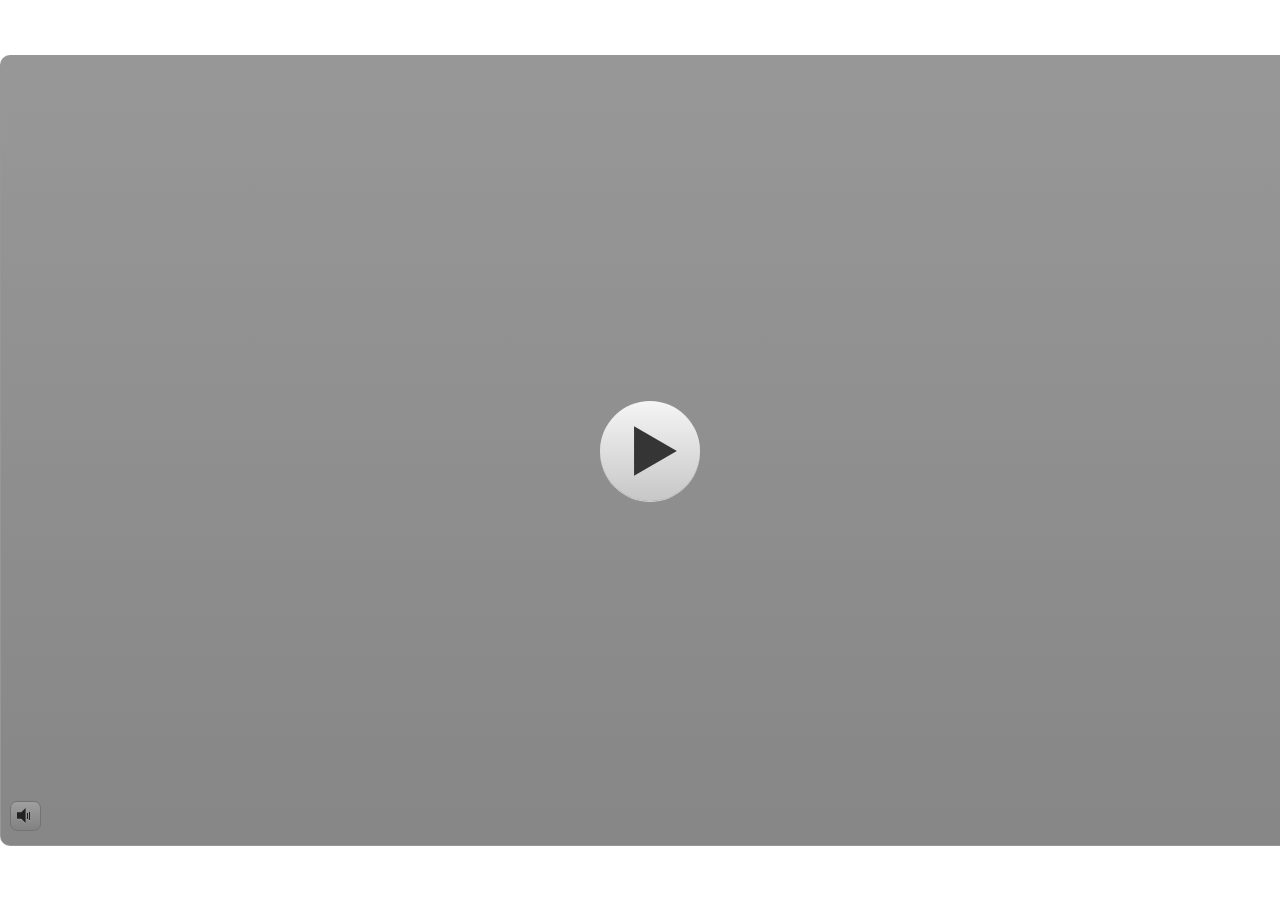
<file: index.html>
<!DOCTYPE html>
<html lang="en-US">
<head>
  <meta charset="utf-8">
  <!-- Created using Storyline 3 - http://www.articulate.com  -->
  <!-- version: 3.10.22406.0 -->
  <title>Tugas Akhir Pembatik Level 3</title>
  <meta http-equiv="x-ua-compatible" content="IE=edge" />
  <meta name="viewport" content="width=device-width, initial-scale=1.0, user-scalable=no, shrink-to-fit=no, minimal-ui" />
  <meta name="apple-mobile-web-app-capable" content="yes" />
  <style>
    html, body { height: 100%; padding: 0; margin: 0 }
    #app { height: 100%; width: 100%; }
  </style>
  
  <script>window.THREE = { };</script>
</head>
<body style="background: #FFFFFF" class="cs-HTML theme-classic">
  <!-- 360 -->
  <script>!function(e){function n(e,i){return e.test(i)}function i(e){var i=e||navigator.userAgent,o=i.split("[FBAN");if(void 0!==o[1]&&(i=o[0]),this.apple={phone:n(t,i),ipod:n(d,i),tablet:!n(t,i)&&n(s,i),device:n(t,i)||n(d,i)||n(s,i)},this.amazon={phone:n(h,i),tablet:!n(h,i)&&n(a,i),device:n(h,i)||n(a,i)},this.android={phone:n(h,i)||n(b,i),tablet:!n(h,i)&&!n(b,i)&&(n(a,i)||n(r,i)),device:n(h,i)||n(a,i)||n(b,i)||n(r,i)},this.windows={phone:n(l,i),tablet:n(p,i),device:n(l,i)||n(p,i)},this.other={blackberry:n(f,i),blackberry10:n(u,i),opera:n(c,i),firefox:n(A,i),chrome:n(w,i),device:n(f,i)||n(u,i)||n(c,i)||n(A,i)||n(w,i)},this.seven_inch=n(v,i),this.any=this.apple.device||this.android.device||this.windows.device||this.other.device||this.seven_inch,this.phone=this.apple.phone||this.android.phone||this.windows.phone,this.tablet=this.apple.tablet||this.android.tablet||this.windows.tablet,"undefined"==typeof window)return this}function o(){var e=new i;return e.Class=i,e}var t=/iPhone/i,d=/iPod/i,s=/iPad/i,b=/(?=.*\bAndroid\b)(?=.*\bMobile\b)/i,r=/Android/i,h=/(?=.*\bAndroid\b)(?=.*\bSD4930UR\b)/i,a=/(?=.*\bAndroid\b)(?=.*\b(?:KFOT|KFTT|KFJWI|KFJWA|KFSOWI|KFTHWI|KFTHWA|KFAPWI|KFAPWA|KFARWI|KFASWI|KFSAWI|KFSAWA)\b)/i,l=/IEMobile/i,p=/(?=.*\bWindows\b)(?=.*\bARM\b)/i,f=/BlackBerry/i,u=/BB10/i,c=/Opera Mini/i,w=/(CriOS|Chrome)(?=.*\bMobile\b)/i,A=/(?=.*\bFirefox\b)(?=.*\bMobile\b)/i,v=new RegExp("(?:Nexus 7|BNTV250|Kindle Fire|Silk|GT-P1000)","i");"undefined"!=typeof module&&module.exports&&"undefined"==typeof window?module.exports=i:"undefined"!=typeof module&&module.exports&&"undefined"!=typeof window?module.exports=o():"function"==typeof define&&define.amd?define("isMobile",[],e.isMobile=o()):e.isMobile=o()}(this);
    window.isMobile.apple.tablet = window.isMobile.apple.tablet ||
      (navigator.platform === 'MacIntel' && navigator.maxTouchPoints > 1);
    window.isMobile.apple.device = window.isMobile.apple.device || window.isMobile.apple.tablet;
    window.isMobile.tablet = window.isMobile.tablet || window.isMobile.apple.tablet;
    window.isMobile.any = window.isMobile.any || window.isMobile.apple.tablet;
  </script>

  <div id="focus-sink" aria-hidden="true" tabIndex=-1"></div>

  <div id="preso"></div>
  <script>
    window.DS = {};
    window.globals = {
      DATA_PATH_BASE: '',
      HAS_FRAME: true,
      HAS_SLIDE: true,

      lmsPresent: false,
      tinCanPresent: false,
      cmi5Present: false,
      aoSupport: false,
      scale: 'noscale',
      captureRc: false,
      browserSize: 'optimal',
      bgColor: '#FFFFFF',
      features: '',
      themeName: 'classic',
      preloaderColor: '#FFFFFF',
      suppressAnalytics: false,
      productChannel: 'perpetual',
      publishSource: 'storyline',
      aid: '',
      cid: '0a14c4e4-3e74-4a80-9cd8-9e893aedf4ea',
      playerVersion: '3.10.22406.0',
      maxIosVideoElements: 5,

      
      parseParams: function(qs) {
        if (window.globals.parsedParams != null) {
          return window.globals.parsedParams;
        }
        qs = (qs || window.location.search.substr(1)).split('+').join(' ');
        var params = {},
            tokens,
            re = /[?&]?([^=]+)=([^&]*)/g;

        while (tokens = re.exec(qs)) {
          params[decodeURIComponent(tokens[1]).trim()] =
            decodeURIComponent(tokens[2]).trim();
        }
        window.globals.parsedParams = params;
        return params;
      }

    };

    (function() {

      var classTypes = [ 'desktop', 'mobile', 'phone', 'tablet' ];

      var addDeviceClasses = function(prefix, testObj) {
        var curr, i;
        for (i = 0; i < classTypes.length; i++) {
          curr = classTypes[i];
          if (testObj[curr]) {
            document.body.classList.add(prefix + curr);
          }
        }
      };

      var params = window.globals.parseParams(),
          isDevicePreview = params.devicepreview === '1',
          isPhoneOverride = params.deviceType === 'phone' || (isDevicePreview && params.phone == '1'),
          isTabletOverride = (params.deviceType === 'tablet' || isDevicePreview) && !isPhoneOverride,
          isMobileOverride = isPhoneOverride || isTabletOverride;

      var deviceView = {
        desktop: !window.isMobile.any && !isMobileOverride,
        mobile: window.isMobile.any || isMobileOverride,
        phone: isPhoneOverride || (window.isMobile.phone && !isTabletOverride),
        tablet: isTabletOverride || window.isMobile.tablet
      };

      window.globals.deviceView = deviceView;
      window.isMobile.desktop = !window.isMobile.any;
      window.isMobile.mobile = window.isMobile.any;

      addDeviceClasses('view-', deviceView);

    })();
  </script>
  
  <script src='story_content/user.js' type=text/javascript></script>
  <div class="slide-loader"></div>

  <script type="text/javascript">
    if (window.globals.deviceView.isMobile) { var doc = document, loader = doc.body.querySelector('.slide-loader'); [ 1, 2, 3 ].forEach(function(n) { var d = doc.createElement('div'); d.style.backgroundColor = window.globals.preloaderColor; d.classList.add('mobile-loader-dot'); d.classList.add('dot' + n); loader.appendChild(d); }); }
  </script>

  <div class="mobile-load-title-overlay" style="display: none">
    <div class="mobile-load-title">Tugas Akhir Pembatik Level 3</div>
  </div>

  <div class="mobile-chrome-warning"></div>

  <script>
    
    if (window.autoSpider && window.vInterfaceObject) {
      document.querySelector('.mobile-load-title-overlay').style.display = 'none';
    }
  </script>

  

  <link rel="stylesheet" href="html5/data/css/output.min.css" data-noprefix />
</body>
<script src="html5/lib/scripts/ds-bootstrap.min.js"></script>
</html>
</file>
<file: html5/data/css/output.min.css>
@font-face {
  font-family: 'Open SansBold CharsBold3A31C918';
  src: url('[data-uri]');
  font-style: normal;
  font-weight: normal;
}
@font-face {
  font-family: 'Open Sans Charset1_ 5msE8D5018E';
  src: url('[data-uri]');
  font-style: normal;
  font-weight: normal;
}
@font-face {
  font-family: 'Comic Sans MSBold CBold1BFDE60E';
  src: url('[data-uri]');
  font-style: normal;
  font-weight: normal;
}
@font-face {
  font-family: 'Comic Sans MS Charset1_61AD669A';
  src: url('[data-uri]');
  font-style: normal;
  font-weight: normal;
}
@font-face {
  font-family: 'Segoe UI Charset1_ 5Wap557A1D74';
  src: url('[data-uri]');
  font-style: normal;
  font-weight: normal;
}
@font-face {
  font-family: 'Open Sans Charset0_v9TY33EDE6F2';
  src: url('[data-uri]');
  font-style: normal;
  font-weight: normal;
}
.cs-npnxnanbnsnfns00000000101 .cs-infopanel  {
  box-shadow: 0 1px 0 rgba(184, 184, 184, 1);
  background: rgba(255, 255, 255, 1);
}
.cs-npnxnanbnsnfns00000000101 .cs-infopanel .cs-link {
  color: rgba(124, 34, 128, 1);
}
.cs-npnxnanbnsnfns00000000101 .cs-infopanel .cs-link:hover {
  color: rgba(0, 0, 238, 1);
}
.cs-npnxnanbnsnfns00000000101 .cs-infopanel .cs-name {
  color: rgba(68, 68, 68, 1);
}
.cs-npnxnanbnsnfns00000000101 .cs-infopanel .cs-title {
  color: rgba(153, 153, 153, 1);
}
.cs-npnxnanbnsnfns00000000101 .cs-infopanelpopup  {
  box-shadow: 0 1px 0 rgba(184, 184, 184, 1);
  background: linear-gradient(180deg, rgba(233, 233, 233, 1) 0%, rgba(207, 207, 207, 1) 100%);
}
.cs-npnxnanbnsnfns00000000101 .cs-infopanelpopup .cs-link {
  color: rgba(124, 34, 128, 1);
}
.cs-npnxnanbnsnfns00000000101 .cs-infopanelpopup .cs-link:hover {
  color: rgba(0, 0, 238, 1);
}
.cs-npnxnanbnsnfns00000000101 .cs-infopanelpopup .cs-name {
  color: rgba(68, 68, 68, 1);
}
.cs-npnxnanbnsnfns00000000101 .cs-infopanelpopup .cs-bio {
  color: rgba(153, 153, 153, 1);
}
.cs-npnxnanbnsnfns00000000101 .cs-timer  {
  color: rgba(85, 85, 85, 1);
}
.cs-npnxnanbnsnfns00000000101 .cs-duration stop:first-child {
  stop-color: rgba(0, 215, 255, 1);
}
.cs-npnxnanbnsnfns00000000101 .cs-duration stop:last-child {
  stop-color: rgba(0, 171, 255, 1);
}
.cs-npnxnanbnsnfns00000000101 .cs-elapsed stop:first-child {
  stop-color: rgba(254, 227, 71, 1);
}
.cs-npnxnanbnsnfns00000000101 .cs-elapsed stop:last-child {
  stop-color: rgba(252, 204, 42, 1);
}
.cs-npnxnanbnsnfns00000000101 .cs-timer .cs-pie .cs-innerstroke {
  stroke: rgba(199, 199, 199, 1);
}
.cs-npnxnanbnsnfns00000000101 .cs-timer .cs-pie .cs-innerborder {
  stroke: rgba(255, 255, 255, 1);
}
.cs-npnxnanbnsnfns00000000101 .cs-window  {
  box-shadow: 0 8px 5px rgba(0, 0, 0, 0.2);
  border-color: rgba(234, 234, 234, 1);
  background: rgba(243, 243, 243, 1);
  color: rgba(85, 85, 85, 1);
}
.cs-npnxnanbnsnfns00000000101 .cs-window .cs-diva {
  border-color: rgba(247, 247, 247, 1);
}
.cs-npnxnanbnsnfns00000000101 .cs-window .cs-divb {
  border-color: rgba(211, 211, 211, 1);
}
.cs-npnxnanbnsnfns00000000101 .cs-editor .cs-editor-slide {
  color: rgba(85, 85, 85, 1);
}
.cs-npnxnanbnsnfns00000000101 .cs-editor .cs-editor-html {
  color: rgba(68, 68, 68, 1);
}
.cs-npnxnanbnsnfns00000000101 .cs-editor .cs-editor-button {
  text-shadow: 0 1px 0 rgba(240, 240, 240, 1);
  color: rgba(53, 53, 53, 1);
  border-color: rgba(177, 177, 177, 1);
  background: linear-gradient(180deg, rgba(245, 245, 245, 1) 0%, rgba(199, 199, 199, 1) 100%);
}
.cs-npnxnanbnsnfns00000000101 .cs-editor .cs-editor-button:hover {
  background: linear-gradient(180deg, rgba(242, 242, 242, 1) 0%, rgba(175, 175, 175, 1) 100%);
}
.cs-npnxnanbnsnfns00000000101 .cs-editor .cs-editor-button:active {
  background: linear-gradient(180deg, rgba(199, 199, 199, 1) 0%, rgba(244, 244, 244, 1) 100%);
}
.cs-npnxnanbnsnfns00000000101 .cs-listitem  {
  color: rgba(53, 53, 53, 1);
  border-color: rgba(223, 223, 223, 1);
}
.cs-npnxnanbnsnfns00000000101 .cs-listitem.cs-viewed {
  color: rgba(144, 144, 144, 1);
}
.cs-npnxnanbnsnfns00000000101 .cs-listitem.cs-selected {
  color: rgba(53, 53, 53, 1);
  background: rgba(192, 226, 241, 1);
}
.cs-npnxnanbnsnfns00000000101 .cs-listitem.cs-selected:hover {
  background: rgba(192, 226, 241, 1);
}
.cs-npnxnanbnsnfns00000000101 .cs-listitem.cs-selected.hover {
  background: rgba(192, 226, 241, 1);
}
.cs-npnxnanbnsnfns00000000101 .cs-listitem.cs-selected:focus {
  background: rgba(192, 226, 241, 1);
}
.cs-npnxnanbnsnfns00000000101 .cs-listitem .cs-icon-carrot {
  fill: rgba(53, 53, 53, 1);
}
.cs-npnxnanbnsnfns00000000101 .cs-listitem .cs-icon-carrot .cs-shadow {
  fill: rgba(255, 255, 255, 1);
}
.cs-npnxnanbnsnfns00000000101 .cs-listitem:hover {
  background: rgba(230, 230, 230, 1);
}
.cs-npnxnanbnsnfns00000000101 .cs-listitem.hover {
  background: rgba(230, 230, 230, 1);
}
.cs-npnxnanbnsnfns00000000101 .cs-listitem:focus {
  background: rgba(230, 230, 230, 1);
}
.cs-npnxnanbnsnfns00000000101 .cs-glossary  {
  color: rgba(53, 53, 53, 1);
}
.cs-npnxnanbnsnfns00000000101 .cs-glossary .cs-scrolling-panel {
  background: rgba(231, 231, 231, 1);
}
.cs-npnxnanbnsnfns00000000101 .cs-glossary .cs-term.cs-selected .cs-choice-list-trigger {
  color: rgba(53, 53, 53, 1);
  background: rgba(192, 226, 241, 1);
}
.cs-npnxnanbnsnfns00000000101 .cs-glossary .cs-term.cs-selected .cs-choice-list-trigger:focus {
  color: rgba(53, 53, 53, 1);
  background: rgba(192, 226, 241, 1);
}
.cs-npnxnanbnsnfns00000000101 .cs-glossary .cs-term:hover .cs-choice-list-trigger {
  background: rgba(230, 230, 230, 1);
}
.cs-npnxnanbnsnfns00000000101 .cs-glossary .cs-term.hover .cs-choice-list-trigger {
  background: rgba(230, 230, 230, 1);
}
.cs-npnxnanbnsnfns00000000101 .cs-glossary .cs-term .cs-choice-list-trigger:focus {
  background: rgba(230, 230, 230, 1);
}
.cs-npnxnanbnsnfns00000000101 .cs-glossary .cs-diva {
  border-color: rgba(226, 226, 226, 1);
}
.cs-npnxnanbnsnfns00000000101 .cs-glossary .cs-divb {
  border-color: rgba(226, 226, 226, 1);
}
.cs-npnxnanbnsnfns00000000101 .cs-glossary .cs-divc {
  border-color: rgba(250, 250, 250, 1);
}
.cs-npnxnanbnsnfns00000000101 .cs-glossary .cs-heading {
  color: rgba(68, 68, 68, 1);
}
.cs-npnxnanbnsnfns00000000101 .cs-resource .cs-separator {
  border-color: rgba(224, 224, 224, 1);
}
.cs-npnxnanbnsnfns00000000101 .cs-outline  {
  color: rgba(68, 68, 68, 1);
}
.cs-npnxnanbnsnfns00000000101 .cs-outline .cs-diva {
  border-color: rgba(198, 198, 198, 1);
}
.cs-npnxnanbnsnfns00000000101 .cs-outline .cs-divb {
  border-color: rgba(249, 249, 249, 1);
}
.cs-npnxnanbnsnfns00000000101 .cs-outline .cs-divc {
  border-color: rgba(225, 225, 225, 1);
}
.cs-npnxnanbnsnfns00000000101 .cs-outline .cs-search-filter:hover {
  color: rgba(0, 0, 238, 1);
}
.cs-npnxnanbnsnfns00000000101 .cs-outline .cs-search-filter.hover {
  color: rgba(0, 0, 238, 1);
}
.cs-npnxnanbnsnfns00000000101 .cs-transcript  {
  color: rgba(68, 68, 68, 1);
}
.cs-npnxnanbnsnfns00000000101 .cs-transcript .cs-div {
  border-color: rgba(225, 225, 225, 1);
}
.cs-npnxnanbnsnfns00000000101 .cs-tabs:not(.topmenu-item) {
  color: rgba(85, 85, 85, 1);
}
.cs-npnxnanbnsnfns00000000101 .cs-tabs .cs-inner-button:not(.topmenu-item) {
  text-shadow: 0 1px 0 rgba(240, 240, 240, 1);
}
.cs-npnxnanbnsnfns00000000101 .cs-tabs:hover:not(.topmenu-item) {
  color: rgba(51, 51, 51, 1);
}
.cs-npnxnanbnsnfns00000000101 .cs-tabs.cs-selected {
  background: rgba(243, 243, 243, 1);
  color: rgba(51, 51, 51, 1);
}
.cs-npnxnanbnsnfns00000000101 .cs-seekcontrol  {
  background: linear-gradient(180deg, rgba(245, 245, 245, 1) 0%, rgba(199, 199, 199, 1) 100%);
  border-color: rgba(177, 177, 177, 1);
}
.cs-npnxnanbnsnfns00000000101 .cs-seekcontrol .cs-button:hover .cs-icon {
  fill: rgba(85, 85, 85, 1);
}
.cs-npnxnanbnsnfns00000000101 .cs-seekcontrol .cs-button.hover .cs-icon {
  fill: rgba(85, 85, 85, 1);
}
.cs-npnxnanbnsnfns00000000101 .cs-seekcontrol .cs-button .cs-icon-shadow {
  fill: rgba(240, 240, 240, 1);
}
.cs-npnxnanbnsnfns00000000101 .cs-seekcontrol .cs-button .cs-icon {
  fill: rgba(45, 45, 45, 1);
}
.cs-npnxnanbnsnfns00000000101 .cs-seekcontrol .cs-seek .cs-fill {
  background: rgba(255, 255, 255, 1);
}
.cs-npnxnanbnsnfns00000000101 .cs-seekcontrol .cs-seek {
  background: rgba(231, 231, 231, 1);
  border-color: rgba(184, 184, 184, 1);
}
.cs-npnxnanbnsnfns00000000101 .cs-searchinput .cs-input {
  color: rgba(138, 138, 138, 1);
  border-color: rgba(173, 173, 173, 1);
  background: rgba(223, 223, 223, 1);
}
.cs-npnxnanbnsnfns00000000101 .cs-searchinput .cs-input:focus {
  color: rgba(51, 51, 51, 1);
  background: rgba(250, 250, 250, 1);
}
.cs-npnxnanbnsnfns00000000101 .cs-searchinput .cs-input:hover {
  box-shadow: inset 0 0 1px 0 rgba(107, 248, 255, 1);
}
.cs-npnxnanbnsnfns00000000101 .cs-searchinput .cs-input.hover {
  box-shadow: inset 0 0 1px 0 rgba(107, 248, 255, 1);
}
.cs-npnxnanbnsnfns00000000101 .cs-searchinput .cs-button .cs-icon {
  fill: rgba(138, 138, 138, 1);
}
.cs-npnxnanbnsnfns00000000101 .cs-searchinput .cs-button:hover {
  fill: linear-gradient(180deg, rgba(245, 245, 245, 1) 0%, rgba(199, 199, 199, 1) 100%);
}
.cs-npnxnanbnsnfns00000000101 .cs-searchinput .cs-button.hover {
  fill: linear-gradient(180deg, rgba(245, 245, 245, 1) 0%, rgba(199, 199, 199, 1) 100%);
}
.cs-npnxnanbnsnfns00000000101 .cs-menu  {
  box-shadow: 0 1px 0 rgba(184, 184, 184, 1);
  background: rgba(243, 243, 243, 1);
}
.cs-npnxnanbnsnfns00000000101 .cs-topmenu-item.active .cs-tab {
  background: rgba(243, 243, 243, 1);
}
.cs-npnxnanbnsnfns00000000101 .cs-logo  {
  box-shadow: 0 1px 0 rgba(184, 184, 184, 1);
  background: rgba(255, 255, 255, 1);
}
.cs-npnxnanbnsnfns00000000101 .cs-checkbox  {
  color: rgba(68, 68, 68, 1);
}
.cs-npnxnanbnsnfns00000000101 .cs-checkbox:hover {
  border-color: rgba(107, 248, 255, 1);
}
.cs-npnxnanbnsnfns00000000101 .cs-checkbox.hover {
  border-color: rgba(107, 248, 255, 1);
}
.cs-npnxnanbnsnfns00000000101 .cs-checkbox .cs-box {
  color: rgba(255, 255, 255, 1);
  border-color: rgba(184, 184, 184, 1);
}
.cs-npnxnanbnsnfns00000000101 .cs-checkbox .cs-box:checked::after {
  color: rgba(51, 204, 0, 1);
}
.cs-npnxnanbnsnfns00000000101 .cs-button  {
  text-shadow: 0 1px 0 rgba(240, 240, 240, 1);
  color: rgba(53, 53, 53, 1);
  border-color: rgba(177, 177, 177, 1);
  background: linear-gradient(180deg, rgba(245, 245, 245, 1) 0%, rgba(199, 199, 199, 1) 100%);
  box-shadow: 0 1px 0 rgba(207, 207, 207, 1);
}
.cs-npnxnanbnsnfns00000000101 .cs-button .cs-icon {
  fill: rgba(53, 53, 53, 1);
}
.cs-npnxnanbnsnfns00000000101 .cs-button .cs-icon-shadow {
  fill: rgba(240, 240, 240, 1);
}
.cs-npnxnanbnsnfns00000000101 .cs-button:hover {
  background: linear-gradient(180deg, rgba(242, 242, 242, 1) 0%, rgba(175, 175, 175, 1) 100%);
}
.cs-npnxnanbnsnfns00000000101 .cs-button.hover {
  background: linear-gradient(180deg, rgba(242, 242, 242, 1) 0%, rgba(175, 175, 175, 1) 100%);
}
.cs-npnxnanbnsnfns00000000101 .cs-button:active {
  background: linear-gradient(180deg, rgba(199, 199, 199, 1) 0%, rgba(244, 244, 244, 1) 100%);
}
.cs-npnxnanbnsnfns00000000101 .cs-button.cs-disabled:hover {
  background: linear-gradient(180deg, rgba(245, 245, 245, 1) 0%, rgba(199, 199, 199, 1) 100%);
}
.cs-npnxnanbnsnfns00000000101 .cs-button.cs-disabled.hover {
  background: linear-gradient(180deg, rgba(245, 245, 245, 1) 0%, rgba(199, 199, 199, 1) 100%);
}
.cs-npnxnanbnsnfns00000000101 .cs-button.cs-disabled:active {
  background: linear-gradient(180deg, rgba(245, 245, 245, 1) 0%, rgba(199, 199, 199, 1) 100%);
}
.cs-npnxnanbnsnfns00000000101 .cs-button.cs-volume:hover {
  background: linear-gradient(180deg, rgba(245, 245, 245, 1) 0%, rgba(199, 199, 199, 1) 100%);
}
.cs-npnxnanbnsnfns00000000101 .cs-button.cs-volume.hover {
  background: linear-gradient(180deg, rgba(245, 245, 245, 1) 0%, rgba(199, 199, 199, 1) 100%);
}
.cs-npnxnanbnsnfns00000000101 .cs-button.cs-volume:active {
  background: linear-gradient(180deg, rgba(245, 245, 245, 1) 0%, rgba(199, 199, 199, 1) 100%);
}
.cs-npnxnanbnsnfns00000000101.cs-base  {
  color: rgba(85, 85, 85, 1);
  border-color: rgba(233, 233, 233, 1);
  background: linear-gradient(180deg, rgba(233, 233, 233, 1) 0%, rgba(207, 207, 207, 1) 100%);
}
.cs-npnxnanbnsnfns00000000101.cs-base .cs-separator .cs-diva {
  background: rgba(211, 211, 211, 1);
}
.cs-npnxnanbnsnfns00000000101.cs-base .cs-separator .cs-divb {
  background: rgba(247, 247, 247, 1);
}
.cs-npnxnanbnsnfns00000000101.cs-base .cs-topmenu-item.active .cs-tab {
  border-color: rgba(211, 211, 211, 1);
}
.cs-npnxnanbnsnfns00000000101.cs-base .cs-topmenu-item.active .cs-panel {
  border-color: rgba(211, 211, 211, 1);
}
.cs-npnxnanbnsnfns00000000101.cs-base .cs-left {
  background: linear-gradient(180deg, rgba(219, 219, 219, 1) 0%, rgba(195, 195, 195, 1) 100%);
}
.cs-npnxnanbnsnfns00000000101.cs-base .cs-area-primary .cs-slide-container {
  background: linear-gradient(180deg, rgba(233, 233, 233, 1) 0%, rgba(207, 207, 207, 1) 100%);
}
.cs-npnxnanbnsnfns00000000101 .cs-volume::-moz-range-thumb {
  border-color: rgba(165, 165, 165, 1);
  box-shadow: inset 0 0 1px 0 rgba(212, 212, 212, 1);
  background: rgba(200, 200, 200, 1);
}
.cs-npnxnanbnsnfns00000000101 .cs-volume::-ms-thumb {
  border-color: rgba(165, 165, 165, 1);
  box-shadow: inset 0 0 1px 0 rgba(212, 212, 212, 1);
  background: rgba(200, 200, 200, 1);
}
.cs-npnxnanbnsnfns00000000101 .cs-volume::-webkit-slider-thumb {
  border-color: rgba(165, 165, 165, 1);
  box-shadow: inset 0 0 1px 0 rgba(212, 212, 212, 1);
  background: rgba(200, 200, 200, 1);
}
.cs-npnxnanbnsnfns00000000101 .cs-volume::-moz-range-track {
  border-color: rgba(242, 242, 242, 1);
  background: linear-gradient(180deg, rgba(188, 188, 188, 1) 0%, rgba(188, 188, 188, 1) 50.196%, rgba(195, 195, 195, 1) 100%);
}
.cs-npnxnanbnsnfns00000000101 .cs-volume::-ms-track {
  border-color: rgba(242, 242, 242, 1);
  background: linear-gradient(180deg, rgba(188, 188, 188, 1) 0%, rgba(188, 188, 188, 1) 50.196%, rgba(195, 195, 195, 1) 100%);
}
.cs-npnxnanbnsnfns00000000101 .cs-volume::-webkit-slider-runnable-track {
  border-color: rgba(242, 242, 242, 1);
  background: linear-gradient(180deg, rgba(188, 188, 188, 1) 0%, rgba(188, 188, 188, 1) 50.196%, rgba(195, 195, 195, 1) 100%);
}
body.show-focus .tab-focus-box {
  border-color: rgba(255, 255, 0, 1);
}
.skipnav {
  border-color: rgba(255, 255, 0, 1);
}
.fn-npnxnanbsnfns00000000101 {
  font-family: 'Open SansD6FFC9F9';
  -webkit-font-variant-ligatures: no-common-ligatures;
  font-variant-ligatures: no-common-ligatures;
}
.fn-pxabnsnfns00000000101 {
  font-family: 'Open SansD6FFC9F9';
  -webkit-font-variant-ligatures: no-common-ligatures;
  font-variant-ligatures: no-common-ligatures;
}
.fn-npxnabnsnfns00000000101 {
  font-family: 'Open SansD6FFC9F9';
  -webkit-font-variant-ligatures: no-common-ligatures;
  font-variant-ligatures: no-common-ligatures;
}
.fn-npnxnanbnsnfns00000000101 {
  font-family: 'Open SansD6FFC9F9';
  -webkit-font-variant-ligatures: no-common-ligatures;
  font-variant-ligatures: no-common-ligatures;
}
.fn-pxabnsnfns00000000100 {
  font-family: 'Open SansD6FFC9F9';
  -webkit-font-variant-ligatures: no-common-ligatures;
  font-variant-ligatures: no-common-ligatures;
}
@font-face {
  font-family: 'Open SansD6FFC9F9';
  src: url('[data-uri]');
  font-style: normal;
  font-weight: bold;
}
@font-face {
  font-family: 'Open SansD6FFC9F9';
  src: url('[data-uri]');
  font-style: normal;
  font-weight: normal;
}
.cs-InvalidPromptSlide .cs-6OZ8s8UxI8a-InvalidPromptSlide-btn0 {
  color: rgba(53, 53, 53, 1);
  border-color: rgba(177, 177, 177, 1);
  background: linear-gradient(180deg, rgba(245, 245, 245, 1) 0%, rgba(199, 199, 199, 1) 100%);
  text-shadow: 0 1px 0 rgba(240, 240, 240, 1);
}
.cs-InvalidPromptSlide .cs-6OZ8s8UxI8a-InvalidPromptSlide-btn0 .cs-html {
  color: rgba(68, 68, 68, 1);
}
.cs-InvalidPromptSlide .cs-6OZ8s8UxI8a-InvalidPromptSlide-btn0 .cs-slide {
  border-color: rgba(85, 85, 85, 1);
}
.cs-InvalidPromptSlide .cs-6OZ8s8UxI8a-InvalidPromptSlide-btn0:hover {
  background: linear-gradient(180deg, rgba(242, 242, 242, 1) 0%, rgba(175, 175, 175, 1) 100%);
}
.cs-InvalidPromptSlide .cs-6OZ8s8UxI8a-InvalidPromptSlide-btn0:active {
  background: linear-gradient(180deg, rgba(199, 199, 199, 1) 0%, rgba(244, 244, 244, 1) 100%);
}
.cs-PrintPromptSlide .cs-6OZ8s8UxI8a-PrintPromptSlide-btn0 {
  color: rgba(53, 53, 53, 1);
  border-color: rgba(177, 177, 177, 1);
  background: linear-gradient(180deg, rgba(245, 245, 245, 1) 0%, rgba(199, 199, 199, 1) 100%);
  text-shadow: 0 1px 0 rgba(240, 240, 240, 1);
}
.cs-PrintPromptSlide .cs-6OZ8s8UxI8a-PrintPromptSlide-btn0 .cs-html {
  color: rgba(68, 68, 68, 1);
}
.cs-PrintPromptSlide .cs-6OZ8s8UxI8a-PrintPromptSlide-btn0 .cs-slide {
  border-color: rgba(85, 85, 85, 1);
}
.cs-PrintPromptSlide .cs-6OZ8s8UxI8a-PrintPromptSlide-btn0:hover {
  background: linear-gradient(180deg, rgba(242, 242, 242, 1) 0%, rgba(175, 175, 175, 1) 100%);
}
.cs-PrintPromptSlide .cs-6OZ8s8UxI8a-PrintPromptSlide-btn0:active {
  background: linear-gradient(180deg, rgba(199, 199, 199, 1) 0%, rgba(244, 244, 244, 1) 100%);
}
.cs-ScrollPromptSlide .cs-6OZ8s8UxI8a-ScrollPromptSlide-btn0 {
  color: rgba(53, 53, 53, 1);
  border-color: rgba(177, 177, 177, 1);
  background: linear-gradient(180deg, rgba(245, 245, 245, 1) 0%, rgba(199, 199, 199, 1) 100%);
  text-shadow: 0 1px 0 rgba(240, 240, 240, 1);
}
.cs-ScrollPromptSlide .cs-6OZ8s8UxI8a-ScrollPromptSlide-btn0 .cs-html {
  color: rgba(68, 68, 68, 1);
}
.cs-ScrollPromptSlide .cs-6OZ8s8UxI8a-ScrollPromptSlide-btn0 .cs-slide {
  border-color: rgba(85, 85, 85, 1);
}
.cs-ScrollPromptSlide .cs-6OZ8s8UxI8a-ScrollPromptSlide-btn0:hover {
  background: linear-gradient(180deg, rgba(242, 242, 242, 1) 0%, rgba(175, 175, 175, 1) 100%);
}
.cs-ScrollPromptSlide .cs-6OZ8s8UxI8a-ScrollPromptSlide-btn0:active {
  background: linear-gradient(180deg, rgba(199, 199, 199, 1) 0%, rgba(244, 244, 244, 1) 100%);
}
.cs-ResumePromptSlide .cs-6OZ8s8UxI8a-ResumePromptSlide-btn0 {
  color: rgba(53, 53, 53, 1);
  border-color: rgba(177, 177, 177, 1);
  background: linear-gradient(180deg, rgba(245, 245, 245, 1) 0%, rgba(199, 199, 199, 1) 100%);
  text-shadow: 0 1px 0 rgba(240, 240, 240, 1);
}
.cs-ResumePromptSlide .cs-6OZ8s8UxI8a-ResumePromptSlide-btn0 .cs-html {
  color: rgba(68, 68, 68, 1);
}
.cs-ResumePromptSlide .cs-6OZ8s8UxI8a-ResumePromptSlide-btn0 .cs-slide {
  border-color: rgba(85, 85, 85, 1);
}
.cs-ResumePromptSlide .cs-6OZ8s8UxI8a-ResumePromptSlide-btn0:hover {
  background: linear-gradient(180deg, rgba(242, 242, 242, 1) 0%, rgba(175, 175, 175, 1) 100%);
}
.cs-ResumePromptSlide .cs-6OZ8s8UxI8a-ResumePromptSlide-btn0:active {
  background: linear-gradient(180deg, rgba(199, 199, 199, 1) 0%, rgba(244, 244, 244, 1) 100%);
}
.cs-ResumePromptSlide .cs-6OZ8s8UxI8a-ResumePromptSlide-btn1 {
  color: rgba(53, 53, 53, 1);
  border-color: rgba(177, 177, 177, 1);
  background: linear-gradient(180deg, rgba(245, 245, 245, 1) 0%, rgba(199, 199, 199, 1) 100%);
  text-shadow: 0 1px 0 rgba(240, 240, 240, 1);
}
.cs-ResumePromptSlide .cs-6OZ8s8UxI8a-ResumePromptSlide-btn1 .cs-html {
  color: rgba(68, 68, 68, 1);
}
.cs-ResumePromptSlide .cs-6OZ8s8UxI8a-ResumePromptSlide-btn1 .cs-slide {
  border-color: rgba(85, 85, 85, 1);
}
.cs-ResumePromptSlide .cs-6OZ8s8UxI8a-ResumePromptSlide-btn1:hover {
  background: linear-gradient(180deg, rgba(242, 242, 242, 1) 0%, rgba(175, 175, 175, 1) 100%);
}
.cs-ResumePromptSlide .cs-6OZ8s8UxI8a-ResumePromptSlide-btn1:active {
  background: linear-gradient(180deg, rgba(199, 199, 199, 1) 0%, rgba(244, 244, 244, 1) 100%);
}
.cs-ExternalInterfaceErrorSlide .cs-buttonOK {
  color: rgba(53, 53, 53, 1);
  border-color: rgba(177, 177, 177, 1);
  background: linear-gradient(180deg, rgba(245, 245, 245, 1) 0%, rgba(199, 199, 199, 1) 100%);
  text-shadow: 0 1px 0 rgba(240, 240, 240, 1);
}
.cs-ExternalInterfaceErrorSlide .cs-buttonOK .cs-html {
  color: rgba(68, 68, 68, 1);
}
.cs-ExternalInterfaceErrorSlide .cs-buttonOK .cs-slide {
  border-color: rgba(85, 85, 85, 1);
}
.cs-ExternalInterfaceErrorSlide .cs-buttonOK:hover {
  background: linear-gradient(180deg, rgba(242, 242, 242, 1) 0%, rgba(175, 175, 175, 1) 100%);
}
.cs-ExternalInterfaceErrorSlide .cs-buttonOK:active {
  background: linear-gradient(180deg, rgba(199, 199, 199, 1) 0%, rgba(244, 244, 244, 1) 100%);
}
</file>
